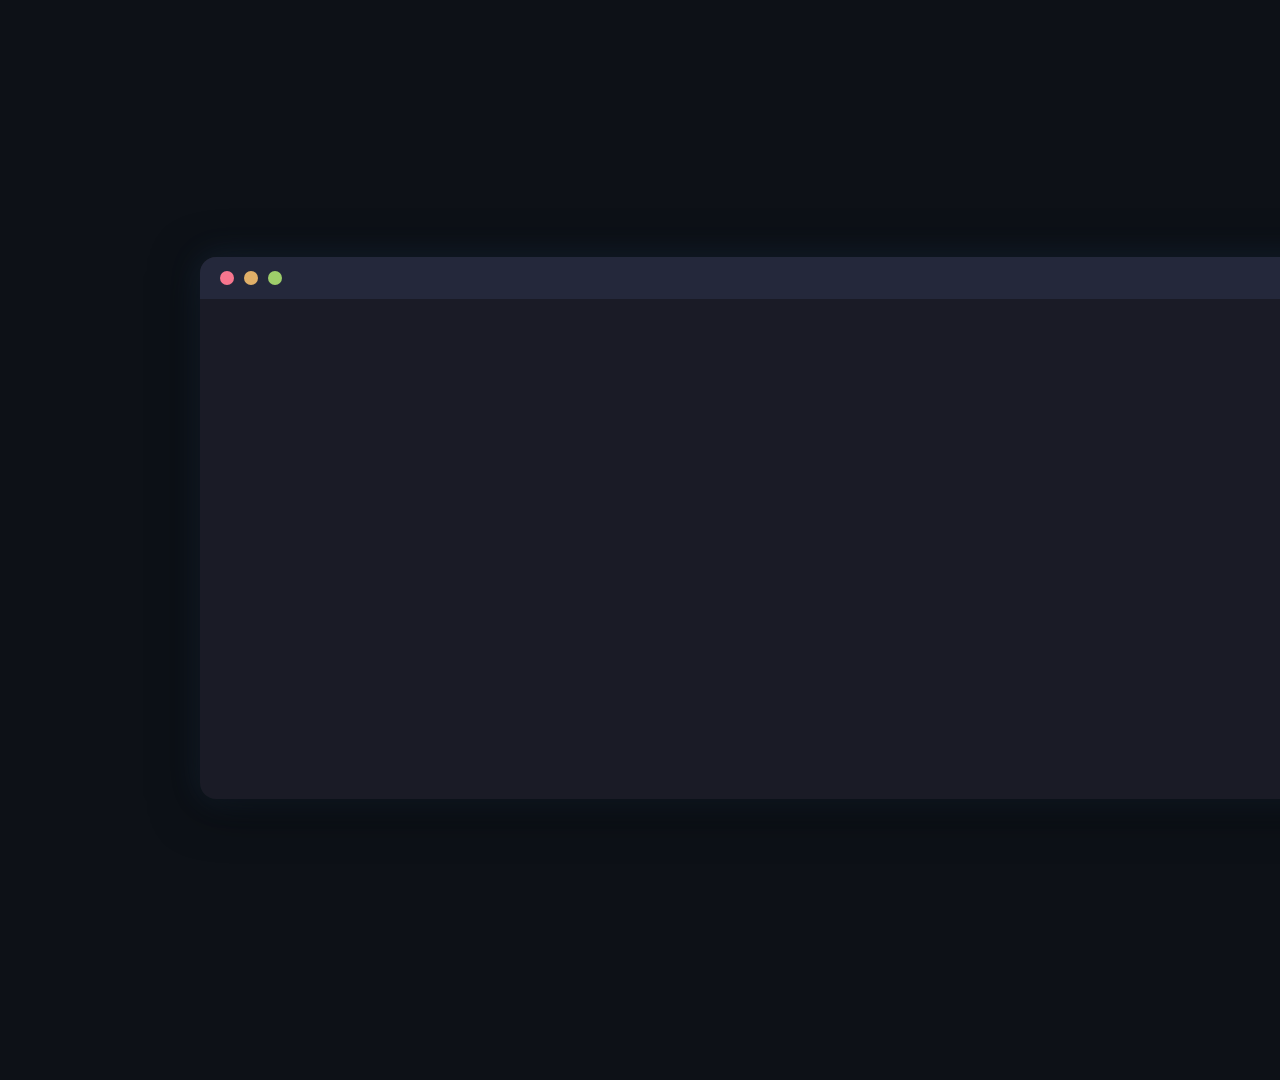
<file: ai-director/app/knowledge/templates/code.html>
<!DOCTYPE html>
<html lang="en">
<head>
  <meta charset="UTF-8">
  <meta name="viewport" content="width=1920">
  <link rel="stylesheet" href="base.css">
  <style id="channel-vars"></style>
  <style>
    body { display: flex; align-items: center; justify-content: center; }

    .code-container {
      width: 1600px;
      padding: 40px;
    }

    /* ── Terminal chrome ─────────────────────────────────── */
    .terminal {
      background: #1a1b26;
      border-radius: 16px;
      overflow: hidden;
      box-shadow: 0 8px 48px rgba(0,0,0,0.5), var(--glow);
      animation: fadeUp 0.6s ease-out forwards;
    }
    .terminal-bar {
      background: #24283b;
      padding: 14px 20px;
      display: flex;
      align-items: center;
      gap: 10px;
    }
    .terminal-dot {
      width: 14px; height: 14px;
      border-radius: 50%;
    }
    .dot-red    { background: #f7768e; }
    .dot-yellow { background: #e0af68; }
    .dot-green  { background: #9ece6a; }
    .terminal-title {
      flex: 1;
      text-align: center;
      font-family: var(--mono);
      font-size: 14px;
      color: var(--text-dim);
    }

    .terminal-body {
      padding: 32px 40px;
      font-family: var(--mono);
      font-size: 18px;
      line-height: 1.7;
      color: #c0caf5;
      min-height: 500px;
    }

    /* ── Syntax colours (tokyonight-inspired) ────────────── */
    .kw   { color: #bb9af7; }  /* keyword: purple */
    .fn   { color: #7aa2f7; }  /* function: blue */
    .str  { color: #9ece6a; }  /* string: green */
    .num  { color: #ff9e64; }  /* number: orange */
    .cmt  { color: #565f89; font-style: italic; }  /* comment: grey */
    .op   { color: #89ddff; }  /* operator: cyan */
    .type { color: #2ac3de; }  /* type: teal */
    .var  { color: #c0caf5; }  /* variable: default */
    .line-num {
      color: #3b4261;
      user-select: none;
      display: inline-block;
      width: 40px;
      text-align: right;
      margin-right: 24px;
    }

    .code-line {
      opacity: 0;
      animation: fadeIn 0.3s ease-out forwards;
      white-space: pre;
    }
    /* stagger: each line appears in sequence */
    .code-line:nth-child(1)  { animation-delay: 0.3s; }
    .code-line:nth-child(2)  { animation-delay: 0.5s; }
    .code-line:nth-child(3)  { animation-delay: 0.7s; }
    .code-line:nth-child(4)  { animation-delay: 0.9s; }
    .code-line:nth-child(5)  { animation-delay: 1.1s; }
    .code-line:nth-child(6)  { animation-delay: 1.3s; }
    .code-line:nth-child(7)  { animation-delay: 1.5s; }
    .code-line:nth-child(8)  { animation-delay: 1.7s; }
    .code-line:nth-child(9)  { animation-delay: 1.9s; }
    .code-line:nth-child(10) { animation-delay: 2.1s; }
    .code-line:nth-child(11) { animation-delay: 2.3s; }
    .code-line:nth-child(12) { animation-delay: 2.5s; }
    .code-line:nth-child(13) { animation-delay: 2.7s; }
    .code-line:nth-child(14) { animation-delay: 2.9s; }
    .code-line:nth-child(15) { animation-delay: 3.1s; }

    /* highlight active line */
    .code-line.active {
      background: rgba(122,162,247,0.08);
      border-left: 3px solid var(--accent);
      margin-left: -3px;
      padding-left: 3px;
    }

    /* ── Bottom label ────────────────────────────────────── */
    .file-label {
      margin-top: 24px;
      font-size: 18px;
      color: var(--text-dim);
      font-family: var(--mono);
      text-align: right;
      animation: fadeIn 0.6s ease-out 2s forwards;
      opacity: 0;
    }
  </style>
</head>
<body>
  <div class="code-container">
    <div class="terminal">
      <div class="terminal-bar">
        <div class="terminal-dot dot-red"></div>
        <div class="terminal-dot dot-yellow"></div>
        <div class="terminal-dot dot-green"></div>
        <div class="terminal-title" id="filename"></div>
      </div>
      <div class="terminal-body" id="code-body"></div>
    </div>
    <div class="file-label" id="file-label"></div>
  </div>

  <script>
    // Data: { filename, label, lines: [{num, html, active}] }
    // html: pre-tokenized with <span class="kw/fn/str/...">
    function render(data) {
      document.getElementById('filename').textContent = data.filename || '';
      document.getElementById('file-label').textContent = data.label || '';
      const body = document.getElementById('code-body');
      (data.lines || []).forEach((ln, i) => {
        const div = document.createElement('div');
        div.className = 'code-line' + (ln.active ? ' active' : '');
        div.style.animationDelay = `${0.3 + i * 0.2}s`;
        div.innerHTML =
          `<span class="line-num">${ln.num || i + 1}</span>${ln.html || ''}`;
        body.appendChild(div);
      });
    }
    if (window.__DATA__) render(window.__DATA__);
  </script>
</body>
</html>
</file>
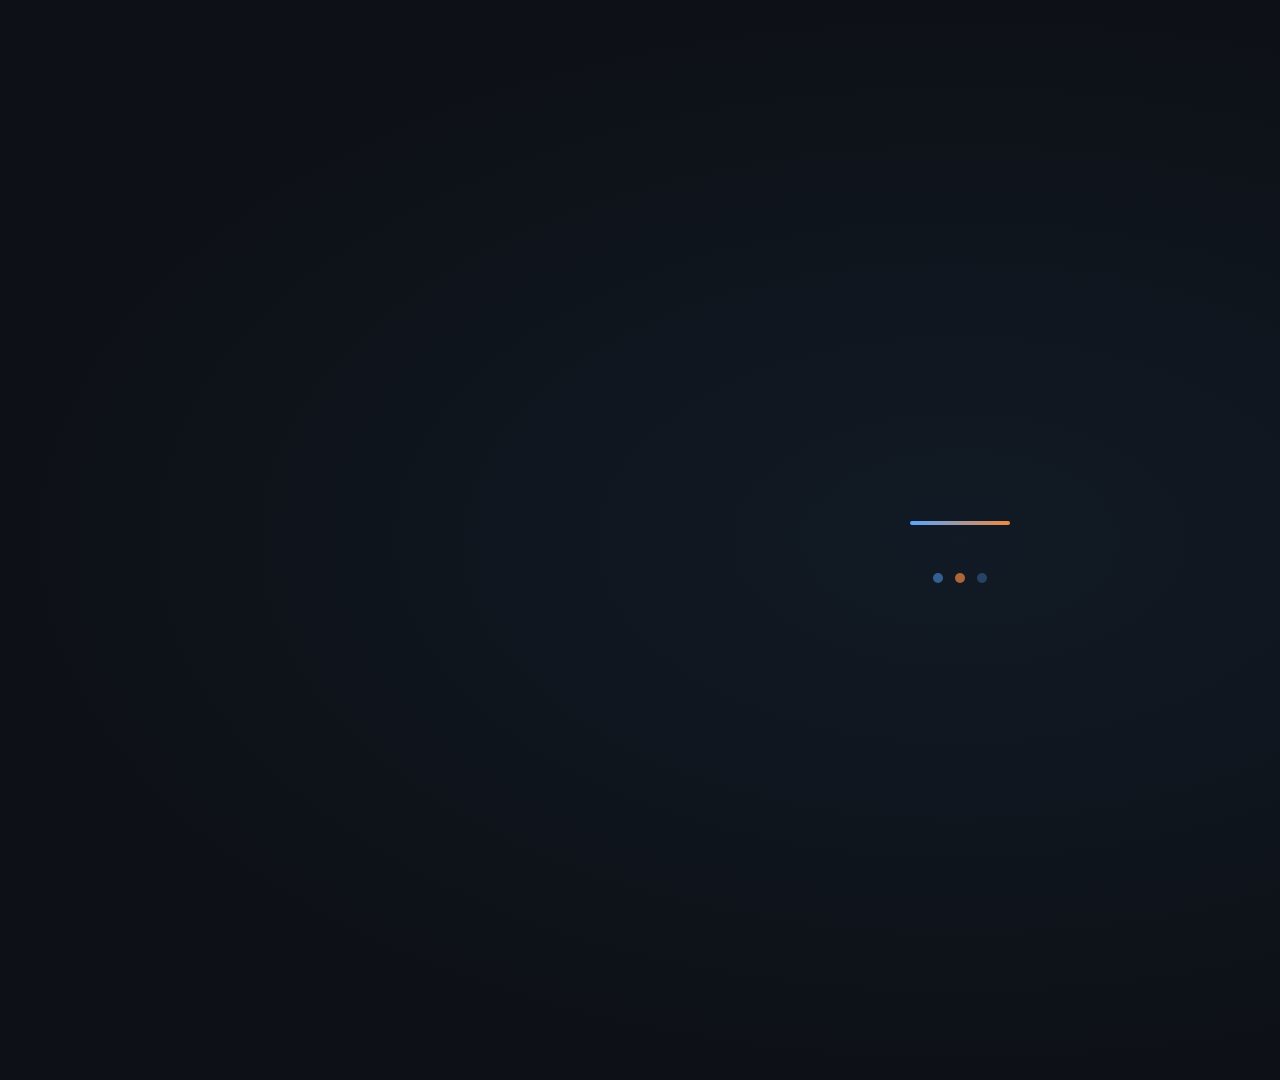
<file: ai-director/app/knowledge/templates/title_card.html>
<!DOCTYPE html>
<html lang="en">
<head>
  <meta charset="UTF-8">
  <meta name="viewport" content="width=1920">
  <link rel="stylesheet" href="base.css">
  <style id="channel-vars"></style>
  <style>
    body {
      display: flex;
      align-items: center;
      justify-content: center;
      background: var(--bg);
      /* subtle radial gradient behind the text */
      background: radial-gradient(ellipse at center, rgba(88,166,255,0.06) 0%, var(--bg) 70%);
    }

    .card-container {
      text-align: center;
      max-width: 1400px;
      padding: 80px;
    }

    .tc-label {
      font-size: 22px;
      font-weight: 600;
      text-transform: uppercase;
      letter-spacing: 0.12em;
      color: var(--accent);
      margin-bottom: 24px;
      animation: fadeIn 0.6s ease-out 0.2s forwards;
      opacity: 0;
    }

    .accent-bar-center {
      width: 100px;
      height: 4px;
      background: linear-gradient(90deg, var(--accent), var(--accent2));
      border-radius: 2px;
      margin: 0 auto 40px;
      animation: fadeIn 0.5s ease-out 0.4s forwards;
      opacity: 0;
    }

    .tc-title {
      font-size: 72px;
      font-weight: 700;
      line-height: 1.1;
      letter-spacing: -0.03em;
      color: var(--text);
      margin-bottom: 32px;
      animation: fadeUp 0.9s ease-out 0.5s forwards;
      opacity: 0;
    }
    .tc-title .accent {
      background: linear-gradient(135deg, var(--accent), var(--accent2));
      -webkit-background-clip: text;
      -webkit-text-fill-color: transparent;
      background-clip: text;
    }

    .tc-subtitle {
      font-size: 30px;
      font-weight: 400;
      color: var(--text-dim);
      line-height: 1.5;
      max-width: 1000px;
      margin: 0 auto;
      animation: fadeUp 0.8s ease-out 0.8s forwards;
      opacity: 0;
    }

    /* ── Bottom decorative dots ──────────────────────────── */
    .tc-dots {
      margin-top: 48px;
      display: flex;
      gap: 12px;
      justify-content: center;
      animation: fadeIn 0.6s ease-out 1.2s forwards;
      opacity: 0;
    }
    .tc-dot {
      width: 10px;
      height: 10px;
      border-radius: 50%;
      background: var(--accent);
      opacity: 0.5;
    }
    .tc-dot:nth-child(2) { background: var(--accent2); opacity: 0.7; }
    .tc-dot:nth-child(3) { opacity: 0.3; }
  </style>
</head>
<body>
  <div class="card-container">
    <div class="tc-label" id="label"></div>
    <div class="accent-bar-center"></div>
    <div class="tc-title" id="title"></div>
    <div class="tc-subtitle" id="subtitle"></div>
    <div class="tc-dots">
      <div class="tc-dot"></div><div class="tc-dot"></div><div class="tc-dot"></div>
    </div>
  </div>

  <script>
    // Data: { label, title, subtitle }
    // title supports *accent* markup
    function render(data) {
      document.getElementById('label').textContent = data.label || '';
      document.getElementById('title').innerHTML =
        (data.title || '').replace(/\*(.+?)\*/g, '<span class="accent">$1</span>');
      document.getElementById('subtitle').textContent = data.subtitle || '';
    }
    if (window.__DATA__) render(window.__DATA__);
  </script>
</body>
</html>
</file>
<file: ai-director/app/knowledge/templates/base.css>
/* ── AI Director Template Renderer — Shared Styles ──────────────────
   Used by diagram.html, code.html, title_card.html, map.html.
   Channel style tokens are injected as CSS custom properties on :root.
   ─────────────────────────────────────────────────────────────────── */

:root {
  /* defaults overridden per-channel via inline style injection */
  --bg:       #0d1117;
  --bg-card:  #161b22;
  --accent:   #58a6ff;
  --accent2:  #f0883e;
  --text:     #e6edf3;
  --text-dim: #8b949e;
  --font:     'Inter', 'Segoe UI', system-ui, sans-serif;
  --mono:     'JetBrains Mono', 'Fira Code', 'Cascadia Code', monospace;
  --radius:   12px;
  --glow:     0 0 32px rgba(88,166,255,0.15);
}

@import url('https://fonts.googleapis.com/css2?family=Inter:wght@400;600;700&family=JetBrains+Mono:wght@400;500&display=swap');

* { margin: 0; padding: 0; box-sizing: border-box; }

html, body {
  width: 1920px;
  height: 1080px;
  background: var(--bg);
  color: var(--text);
  font-family: var(--font);
  overflow: hidden;
}

/* ── Animations ─────────────────────────────────────────────────── */

@keyframes fadeUp {
  from { opacity: 0; transform: translateY(24px); }
  to   { opacity: 1; transform: translateY(0); }
}
@keyframes fadeIn {
  from { opacity: 0; }
  to   { opacity: 1; }
}
@keyframes glowPulse {
  0%, 100% { box-shadow: var(--glow); }
  50%      { box-shadow: 0 0 48px rgba(88,166,255,0.3); }
}
@keyframes typeIn {
  from { width: 0; }
  to   { width: 100%; }
}
@keyframes slideRight {
  from { transform: translateX(-100%); opacity: 0; }
  to   { transform: translateX(0); opacity: 1; }
}

.fade-up {
  animation: fadeUp 0.8s ease-out forwards;
  opacity: 0;
}
.fade-in {
  animation: fadeIn 0.6s ease-out forwards;
  opacity: 0;
}

/* stagger children */
.stagger > *:nth-child(1) { animation-delay: 0.1s; }
.stagger > *:nth-child(2) { animation-delay: 0.3s; }
.stagger > *:nth-child(3) { animation-delay: 0.5s; }
.stagger > *:nth-child(4) { animation-delay: 0.7s; }
.stagger > *:nth-child(5) { animation-delay: 0.9s; }
.stagger > *:nth-child(6) { animation-delay: 1.1s; }
.stagger > *:nth-child(7) { animation-delay: 1.3s; }
.stagger > *:nth-child(8) { animation-delay: 1.5s; }

/* ── Layout helpers ─────────────────────────────────────────────── */

.center {
  display: flex;
  align-items: center;
  justify-content: center;
  width: 100%;
  height: 100%;
}

.padded {
  padding: 80px 120px;
}

/* ── Cards / panels ─────────────────────────────────────────────── */

.panel {
  background: var(--bg-card);
  border: 1px solid rgba(255,255,255,0.06);
  border-radius: var(--radius);
  padding: 40px 48px;
  box-shadow: var(--glow);
}

/* ── Text styles ────────────────────────────────────────────────── */

.title {
  font-size: 56px;
  font-weight: 700;
  line-height: 1.15;
  letter-spacing: -0.02em;
}

.subtitle {
  font-size: 32px;
  font-weight: 400;
  color: var(--text-dim);
  line-height: 1.4;
}

.label {
  font-size: 20px;
  font-weight: 600;
  text-transform: uppercase;
  letter-spacing: 0.08em;
  color: var(--accent);
}

/* ── Accent decorations ─────────────────────────────────────────── */

.accent-bar {
  width: 80px;
  height: 4px;
  background: linear-gradient(90deg, var(--accent), var(--accent2));
  border-radius: 2px;
  margin: 20px 0;
}

.accent-dot {
  width: 12px;
  height: 12px;
  border-radius: 50%;
  background: var(--accent);
  display: inline-block;
  margin-right: 12px;
}
</file>
